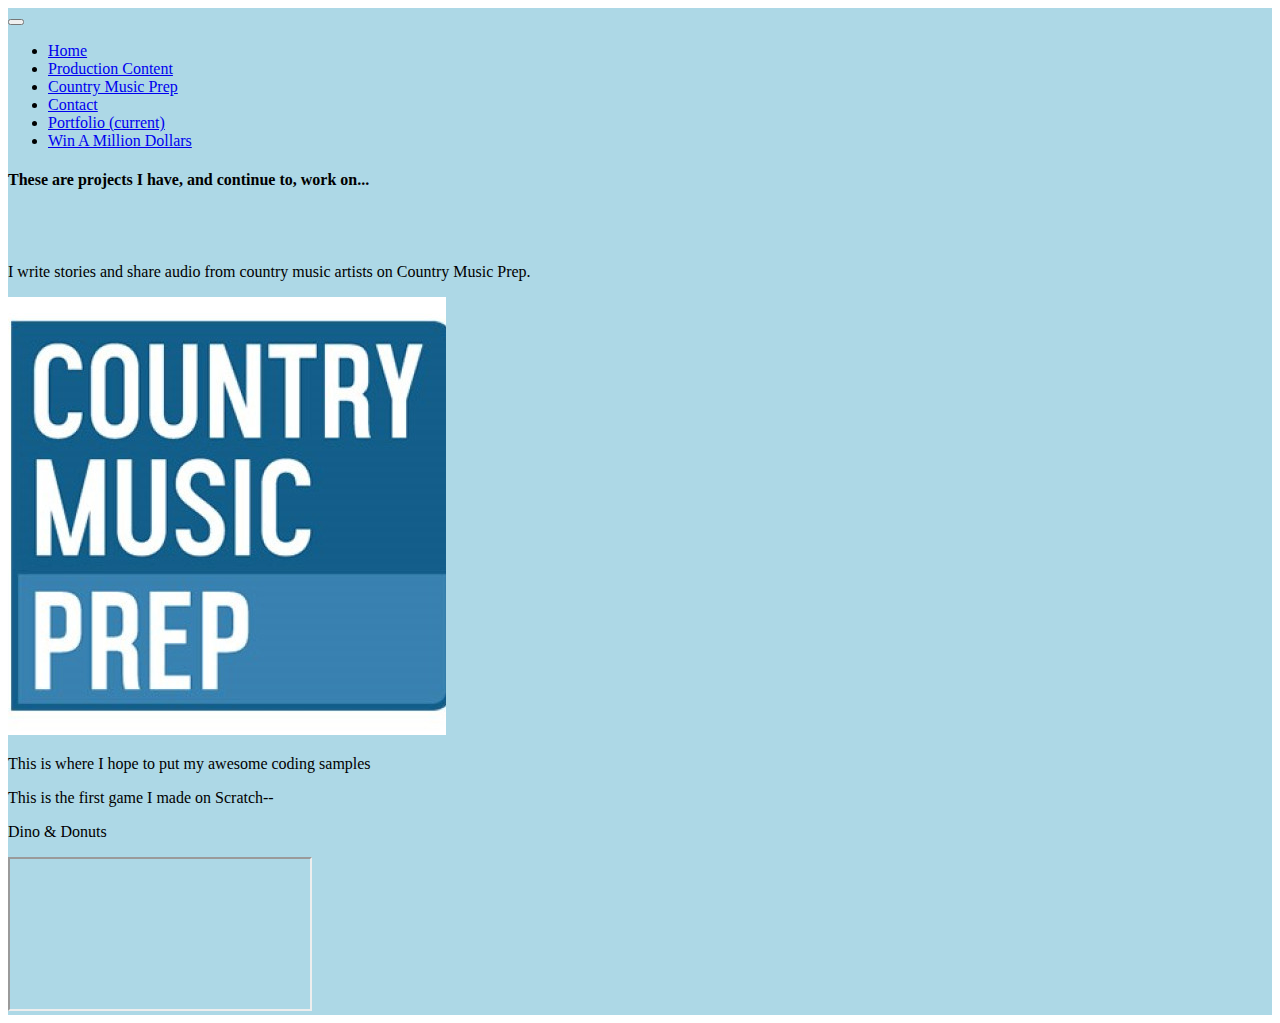
<file: portfolio.html>
<!doctype html>
<html lang="en">

<head>
  <!-- Required meta tags -->
  <meta charset="utf-8">
  <meta name="viewport" content="width=device-width, initial-scale=1, shrink-to-fit=no">

  <link rel="stylesheet" href="style.css">
  <!-- Bootstrap CSS -->
  <link rel="stylesheet" href="https://stackpath.bootstrapcdn.com/bootstrap/4.5.0/css/bootstrap.min.css"
    integrity="sha384-9aIt2nRpC12Uk9gS9baDl411NQApFmC26EwAOH8WgZl5MYYxFfc+NcPb1dKGj7Sk" crossorigin="anonymous">

  <title>Joe's Portfolio!</title>
</head>

<body>
  <div class="container">

    <nav class="navbar navbar-expand-lg navbar-light bg-light">
      <button class="navbar-toggler" type="button" data-toggle="collapse" data-target="#navbarNav"
        aria-controls="navbarNav" aria-expanded="false" aria-label="Toggle navigation">
        <span class="navbar-toggler-icon"></span>
      </button>
      <div class="collapse navbar-collapse" id="navbarNav">
        <ul class="navbar-nav">
          <li class="nav-item active">
            <a class="nav-link" href="index.html"> Home </a>
          </li>
          <li class="nav-item">
            <a class="nav-link" href="https://productioncontent.com/">Production Content</a>
          </li>
          <li class="nav-item">
            <a class="nav-link" href="https://countrymusicprep.com/">Country Music Prep</a>
          </li>
          <li class="nav-item">
            <a class="nav-link" href="contact.html">Contact</a>
          </li>
          <li class="nav-item">
            <a class="nav-link" href="#">Portfolio <span class="sr-only">(current)</span></a>
          </li>
          <li class="nav-item">
            <a class="nav-link" href="https://www.youtube.com/watch?v=dQw4w9WgXcQ" target="_blank">Win A Million
              Dollars</a>
          </li>
        </ul>
      </div>
    </nav>


    <div class="row">
      <div class="col">
        <h4>These are projects I have, and continue to, work on...</h4>
      </div>
    </div>

    <br>

    </br>

    <div class="row">
      <div class="col">

        <p> I write stories and share audio from country music artists on Country Music Prep.</p>
        <p>

        </p>
        <img src="./assests/country-music-prep-box-blue.jpg" alt="CMP logo" class="img-thumbnail">

      </div>
      <div class="col">
        <p>This is where I hope to put my awesome coding samples</p>
      </div>
      <div class="col">
        <p>This is the first game I made on Scratch--</p>

        <p>Dino & Donuts </p>

        <iframe src="https://scratch.mit.edu/projects/393705855/embed" alt="Dino and Donuts"
          class="img-thumbnail"></iframe>

      </div>
    </div>
  </div>

  <!-- Optional JavaScript -->
  <!-- jQuery first, then Popper.js, then Bootstrap JS -->
  <script src="https://code.jquery.com/jquery-3.5.1.slim.min.js"
    integrity="sha384-DfXdz2htPH0lsSSs5nCTpuj/zy4C+OGpamoFVy38MVBnE+IbbVYUew+OrCXaRkfj"
    crossorigin="anonymous"></script>
  <script src="https://cdn.jsdelivr.net/npm/popper.js@1.16.0/dist/umd/popper.min.js"
    integrity="sha384-Q6E9RHvbIyZFJoft+2mJbHaEWldlvI9IOYy5n3zV9zzTtmI3UksdQRVvoxMfooAo"
    crossorigin="anonymous"></script>
  <script src="https://stackpath.bootstrapcdn.com/bootstrap/4.5.0/js/bootstrap.min.js"
    integrity="sha384-OgVRvuATP1z7JjHLkuOU7Xw704+h835Lr+6QL9UvYjZE3Ipu6Tp75j7Bh/kR0JKI"
    crossorigin="anonymous"></script>
</body>

</html>
</file>
<file: style.css>
.container{
    background-color: lightblue;


}
</file>
